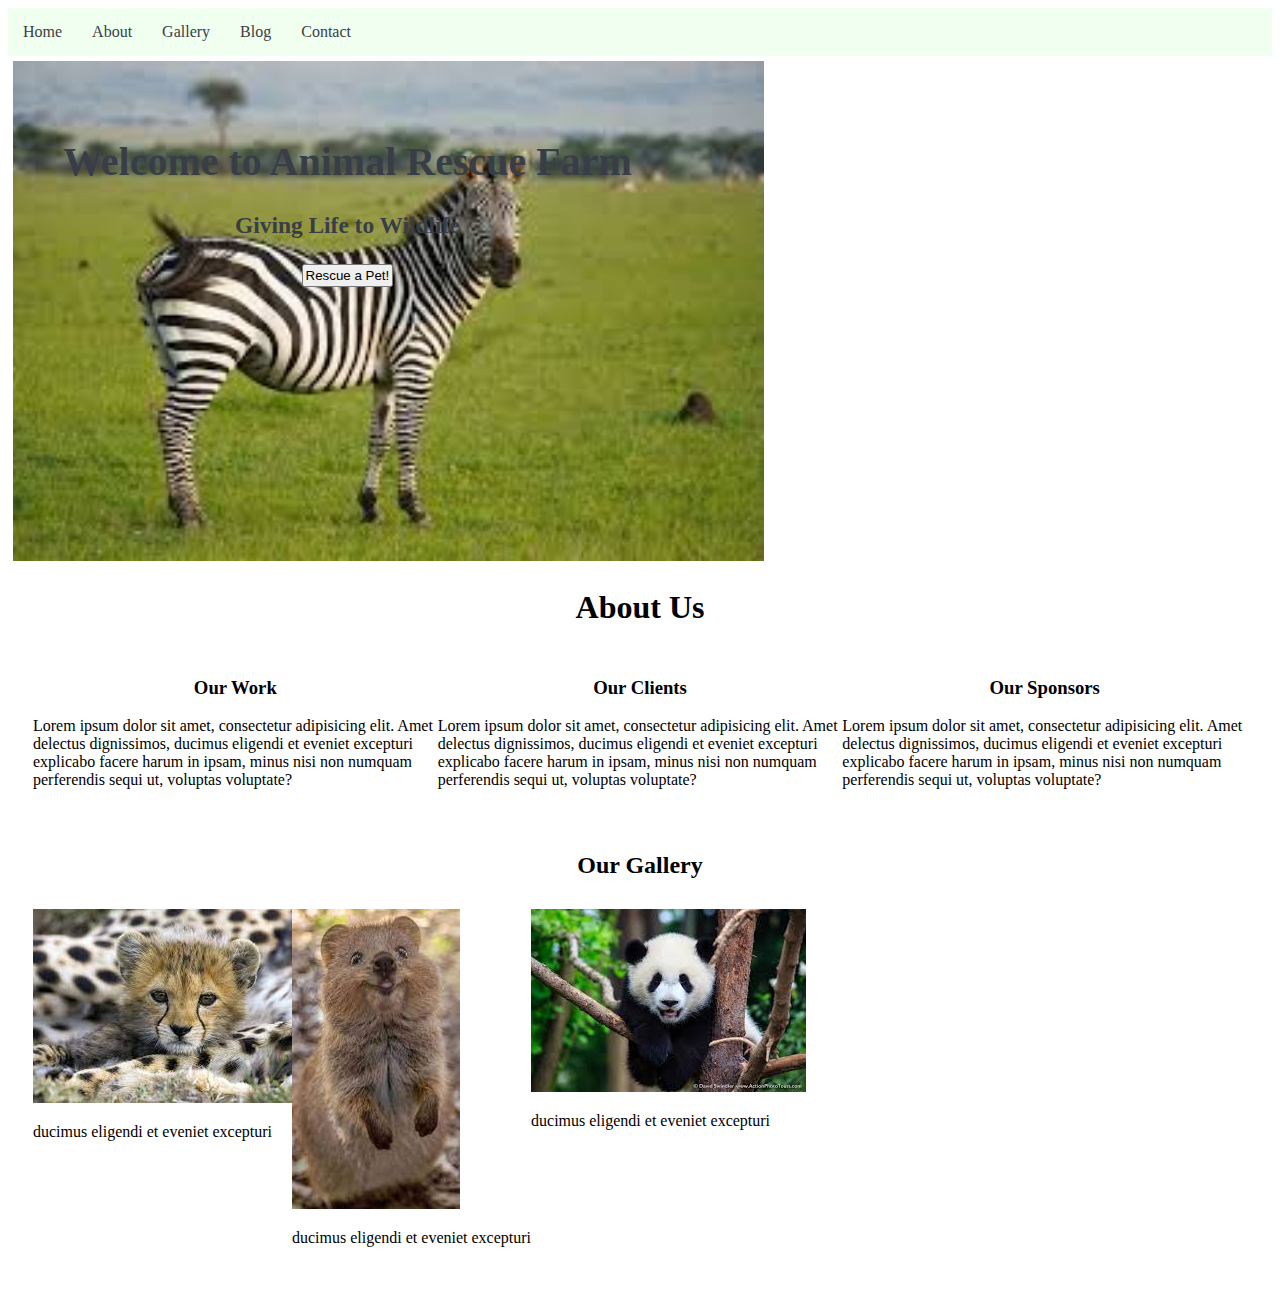
<file: index.html>
<!DOCTYPE html>
<html lang="en">
<head>
    <meta charset="UTF-8">
    <title>Animal Rescue</title>
    <link rel="stylesheet" href="styles.css">
</head>
<body>
<nav>
    <ul class="links">
        <li><a href="">Home</a></li>
        <li><a href="#about">About</a></li>
        <li><a href="#gallery">Gallery</a></li>
        <li><a href="blog.html">Blog</a></li>
        <li><a href="">Contact</a></li>
    </ul>
</nav>
<section id="home">
    <div class="styleimages">
        <div class="artexts">
            <h1>Welcome to Animal Rescue Farm</h1>
            <h3>Giving Life to Wildlife</h3>
            <button class="arbutton">Rescue a Pet!</button>
        </div>
    </div>
</section>
<section id="about">
<h1 class="center">About Us</h1>
    <div class="flexbox">
        <div >
            <h3>Our Work</h3>
            <p>Lorem ipsum dolor sit amet,
                consectetur adipisicing elit.
                Amet delectus dignissimos,
                ducimus eligendi et eveniet excepturi
                explicabo facere harum in ipsam, minus nisi
                non numquam perferendis sequi ut,
                voluptas voluptate?</p>
        </div>
        <div>
            <h3>Our Clients </h3>
                <p>Lorem ipsum dolor sit amet,
                    consectetur adipisicing elit.
                    Amet delectus dignissimos,
                    ducimus eligendi et eveniet excepturi
                    explicabo facere harum in ipsam, minus nisi
                    non numquam perferendis sequi ut,
                    voluptas voluptate?</p>

        </div>
        <div>
            <h3>Our Sponsors </h3>
            <p>Lorem ipsum dolor sit amet,
                consectetur adipisicing elit.
                Amet delectus dignissimos,
                ducimus eligendi et eveniet excepturi
                explicabo facere harum in ipsam, minus nisi
                non numquam perferendis sequi ut,
                voluptas voluptate?</p>
        </div>
    </div>

</section>
<section id="gallery">
    <h2>Our Gallery </h2>
    <div class="flexbox">
        <div>
            <a href="images/animal2.jpg" target="_blank">
                <img src="images/animal2.jpg" alt="loading" width="259" height="194">
            </a>
            <p>ducimus eligendi et eveniet excepturi</p>
        </div>
        <div>
            <a href="images/animal3.jpg" target="_blank">
                <img src="images/animal3.jpg" alt="loading" width="168" height="300">
            </a>
            <p>ducimus eligendi et eveniet excepturi</p>
        </div>
        <div>
            <a href="images/animal4.jpg" target="_blank">
                <img src="images/animal4.jpg" alt="loading" width="275" height="183">
            </a>
            <p>ducimus eligendi et eveniet excepturi</p>
        </div>

    </div>
    
</section>

</body>
</html>
</file>
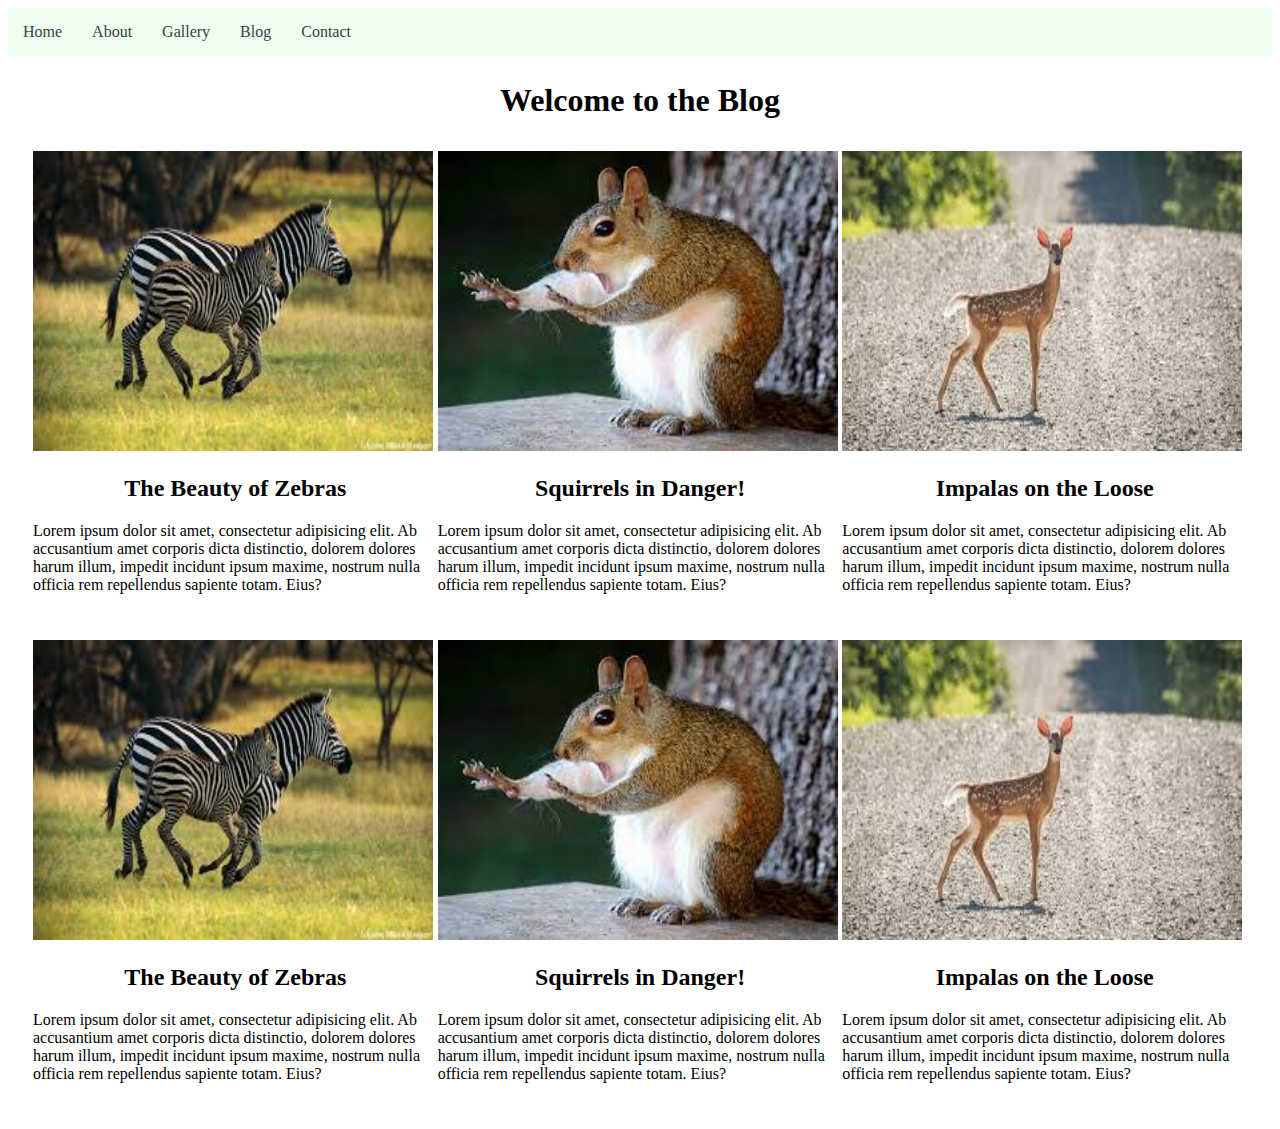
<file: blog.html>
<!DOCTYPE html>
<html lang="en">
<head>
    <meta charset="UTF-8">
    <title>Blog</title>
    <link rel="stylesheet" href="styles.css">
</head>
<body>
<nav>
    <ul class="links">
        <li><a href="index.html">Home</a></li>
        <li><a href="index.html#about">About</a></li>
        <li><a href="index.html#gallery">Gallery</a></li>
        <li><a href="blog.html">Blog</a></li>
        <li><a href="">Contact</a></li>
    </ul>
</nav>
<section >
    <h1 class="center"> Welcome to the Blog</h1>
    <div class="flexbox">
       <div>
        <a href="https://www.judiwakhungu.com/the-beauty-of-zebras/">
            <img src="images/animal11.jpg" alt="loading" width="400" height="300">
        </a>
        <h2>The Beauty of Zebras</h2>
        <p>
            Lorem ipsum dolor sit amet,
            consectetur adipisicing elit.
            Ab accusantium amet corporis dicta distinctio,
            dolorem dolores harum illum,
            impedit incidunt ipsum maxime,
            nostrum nulla officia rem repellendus sapiente totam.
            Eius?
        </p>
       </div>
        <div>
        <a href="https://www.nationaltrust.org.uk/brownsea-island/features/the-rare-red-squirrel-#:~:text=Red%20squirrels%20are%20now%20an,if%20transmitted%20to%20the%20reds.">
            <img src="images/animal5.jpg" alt="loading" width="400" height="300">
        </a>
        <h2>Squirrels in Danger!</h2>
        <p>
            Lorem ipsum dolor sit amet,
            consectetur adipisicing elit.
            Ab accusantium amet corporis dicta distinctio,
            dolorem dolores harum illum,
            impedit incidunt ipsum maxime,
            nostrum nulla officia rem repellendus sapiente totam.
            Eius?
        </p>
        </div>
        <div>
        <a href="">
            <img src="images/animal6.jpg" alt="loading" width="400" height="300">
        </a>
        <h2>Impalas on the Loose</h2>
        <p>
            Lorem ipsum dolor sit amet,
            consectetur adipisicing elit.
            Ab accusantium amet corporis dicta distinctio,
            dolorem dolores harum illum,
            impedit incidunt ipsum maxime,
            nostrum nulla officia rem repellendus sapiente totam.
            Eius?
        </p>
        </div>

    </div>
    <div class="flexbox">
        <div>
            <a href="https://www.judiwakhungu.com/the-beauty-of-zebras/">
                <img src="images/animal11.jpg" alt="loading" width="400" height="300">
            </a>
            <h2>The Beauty of Zebras</h2>
            <p>
                Lorem ipsum dolor sit amet,
                consectetur adipisicing elit.
                Ab accusantium amet corporis dicta distinctio,
                dolorem dolores harum illum,
                impedit incidunt ipsum maxime,
                nostrum nulla officia rem repellendus sapiente totam.
                Eius?
            </p>
        </div>
        <div>
            <a href="https://www.nationaltrust.org.uk/brownsea-island/features/the-rare-red-squirrel-#:~:text=Red%20squirrels%20are%20now%20an,if%20transmitted%20to%20the%20reds.">
                <img src="images/animal5.jpg" alt="loading" width="400" height="300">
            </a>
            <h2>Squirrels in Danger!</h2>
            <p>
                Lorem ipsum dolor sit amet,
                consectetur adipisicing elit.
                Ab accusantium amet corporis dicta distinctio,
                dolorem dolores harum illum,
                impedit incidunt ipsum maxime,
                nostrum nulla officia rem repellendus sapiente totam.
                Eius?
            </p>
        </div>
        <div>
            <a href="">
                <img src="images/animal6.jpg" alt="loading" width="400" height="300">
            </a>
            <h2>Impalas on the Loose</h2>
            <p>
                Lorem ipsum dolor sit amet,
                consectetur adipisicing elit.
                Ab accusantium amet corporis dicta distinctio,
                dolorem dolores harum illum,
                impedit incidunt ipsum maxime,
                nostrum nulla officia rem repellendus sapiente totam.
                Eius?
            </p>
        </div>

    </div>
</section>

</body>
</html>
</file>
<file: styles.css>
.links{
    list-style-type: none ;
    background-color: honeydew;
    margin: 0;
    padding: 0;
    overflow: hidden;
}
nav li {
    float: left;
}
nav li a{
    padding:15px 15px;
    text-decoration: none;
    color: #393E46;
    display: block;
}
nav li a:hover{
    background-color: antiquewhite;
}
.styleimages{
    background-image: url("images/animal13.jpg");
    height: 500px;
    background-repeat: no-repeat;
    background-size: contain;
    position: relative;
}
.artexts{
    text-align: center;
    color: #393E46;
    font-size: 20px;
    top: 50px;
    left: 50px;

    position: absolute;

}
.arbutton{
    padding: 2px;

}
section{
    margin:3px;
    padding:2px;
}
.center{
    text-align: center;
}
.flexbox{
    display: flex;
    margin:10px;
    padding:10px;
}
h2,h3{
    text-align: center;
}
#gallery{
    border-radius: 50%;
}
</file>
